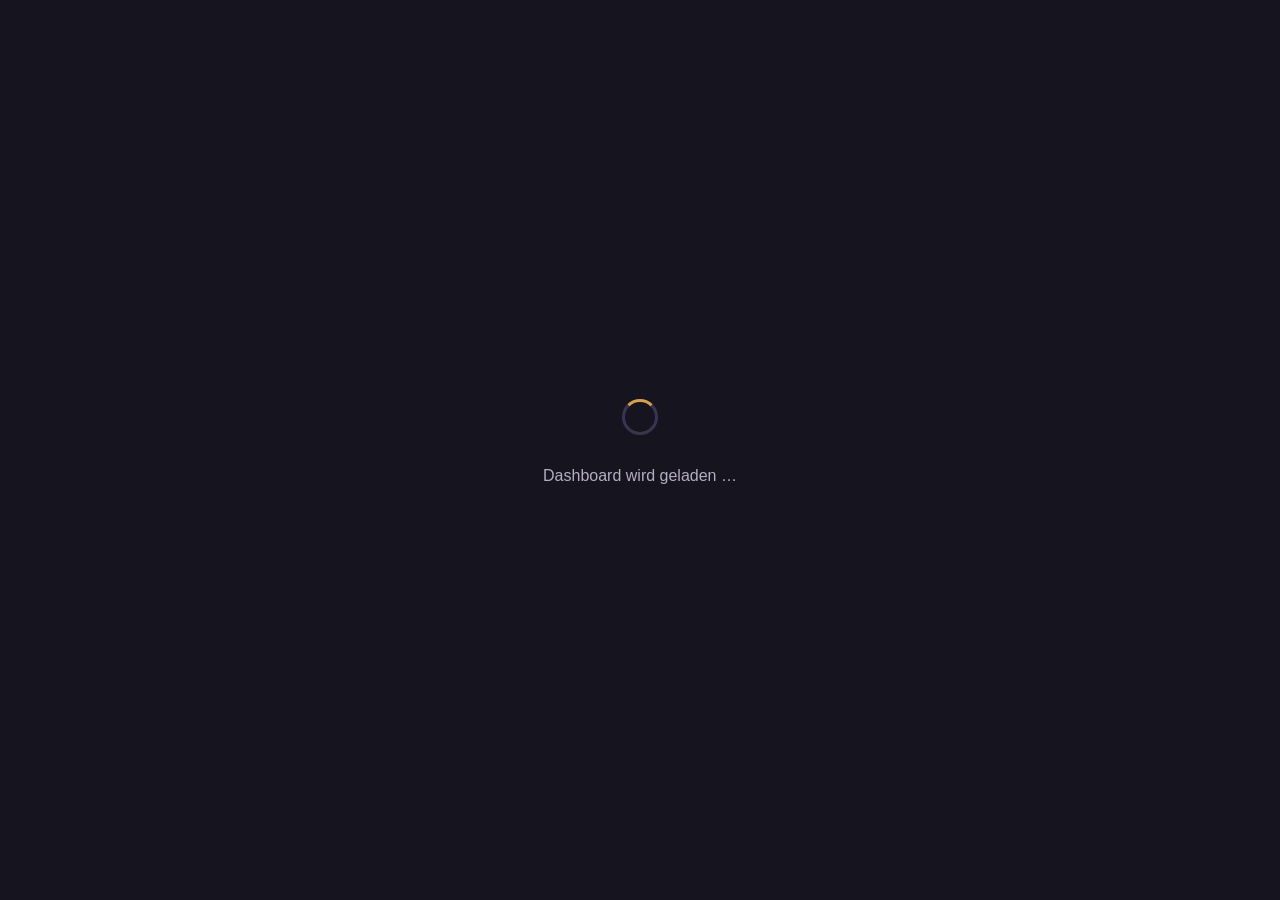
<file: pages/experimente/vorschau.html>
<!DOCTYPE html>
<html lang="de">
<head>
  <meta charset="UTF-8">
  <meta name="viewport" content="width=device-width, initial-scale=1.0">
  <title>Rollenspieltag - Stil-Vorschau</title>
  <link rel="stylesheet" href="../../styles/style.css?v=72">
  <link rel="stylesheet" href="../../styles/timeline.css?v=72">
  <!-- Lädt den per Adresse gewählten Stil (?stil=neon) NACH den Basis-Styles, damit
       er sie überschreibt. Neue Stile: Datei in styles/experimente/ anlegen und
       hier in STILE (und in index.html dieses Ordners) eintragen. -->
  <script>
    const STILE = {
      pergament: "Pergament",
      neon: "Neon",
      hell: "Hell",
      waldgruen: "Waldgrün"
    };
    const gewaehlterStil = new URLSearchParams(location.search).get("stil");
    if (Object.prototype.hasOwnProperty.call(STILE, gewaehlterStil)) {
      document.write('<link rel="stylesheet" href="../../styles/experimente/' + gewaehlterStil + '.css?v=73">');
    }
  </script>
</head>
<body>

  <div id="loading-overlay" class="loading-overlay">
    <div class="loading-spinner" aria-hidden="true"></div>
    <p>Dashboard wird geladen …</p>
  </div>

  <header class="event-header">
    <div class="event-header-top">
      <img class="event-logo" src="../../Images/Default/gc_logo.png" alt="Logo des Veranstalters">
      <h1 id="event-title"> </h1>
    </div>
    <p class="event-datetime">Am <strong id="event-date"></strong> im <strong id="event-location"></strong></p>
  </header>

  <nav class="slot-nav" id="slot-nav">
    <div class="slot-nav-current-frame">
      <div class="slot-nav-current" id="slot-nav-current"></div>
    </div>
    <a class="slot-nav-view-toggle" href="../timeline.html" aria-label="Zeitstrahl-Ansicht (Test)" title="Zeitstrahl-Ansicht (Test)">
      <svg class="slot-nav-view-icon" viewBox="0 0 24 24" fill="none" stroke="currentColor" stroke-width="2" stroke-linecap="round" stroke-linejoin="round" aria-hidden="true">
        <rect x="3" y="4" width="18" height="18" rx="2"></rect>
        <line x1="16" y1="2" x2="16" y2="6"></line>
        <line x1="8" y1="2" x2="8" y2="6"></line>
        <line x1="3" y1="10" x2="21" y2="10"></line>
      </svg>
      <span class="slot-nav-view-label">Zeitplan</span>
    </a>
  </nav>

  <main>
    <div id="slots-container"></div>
  </main>

  <footer class="site-footer">
    <p id="stil-wahl" style="margin: 0 0 0.8rem;"></p>
    <a href="index.html">&larr; Zurück zu den Experimenten</a>
  </footer>

  <!-- Pop-up mit Abenteuer-Details (identisch zur Kachelansicht in index.html) -->
  <div class="modal-overlay hidden" id="modal-overlay">
    <div class="modal" role="dialog" aria-modal="true" aria-labelledby="modal-system">
      <button class="modal-close" id="modal-close" aria-label="Schließen">&times;</button>
      <div id="modal-image-slot">
        <div id="modal-image-inner"></div>
        <div class="modal-image-overlay">
          <div class="modal-header-row">
            <h2 class="modal-system" id="modal-system"></h2>
            <img class="modal-language hidden" id="modal-language" alt="Englisch">
          </div>
          <p class="modal-title" id="modal-title"></p>
        </div>
      </div>
      <div class="modal-content">
        <div class="modal-stats">
          <div class="stat" id="modal-time"></div>
          <div class="stat" id="modal-players"></div>
        </div>
        <div class="fill-bar hidden" id="modal-fill-bar"></div>
        <p class="modal-section-label">
          <span id="modal-description-label">Beschreibung:</span>
          <span class="content-warning-flag hidden" id="modal-content-warning-flag"></span>
        </p>
        <p class="modal-description" id="modal-description"></p>
        <p class="modal-gm" id="modal-gm"></p>
      </div>
    </div>
  </div>

  <script>
    // Stil-Umschalter im Footer: Links zu allen Stilen, der aktuelle ist hervorgehoben
    document.getElementById("stil-wahl").innerHTML = "Stil: " + Object.keys(STILE).map(function (key) {
      var aktiv = key === gewaehlterStil;
      return '<a href="?stil=' + key + '"' + (aktiv ? ' style="color: var(--accent); font-weight: 700;"' : "") + ">" + STILE[key] + "</a>";
    }).join(" &middot; ");
  </script>
  <script>const ASSET_BASE = "../../";</script>
  <script src="../../source/data.js?v=72"></script>
  <script src="../../csv-link.js"></script>
  <script src="../../source/sheet-loader.js?v=72"></script>
  <script src="../../source/image-resolver.js?v=72"></script>
  <script src="../../source/script.js?v=72"></script>
</body>
</html>
</file>
<file: styles/style.css>
/*
  ============================================================
  style.css - Grundstil aller Seiten
  ============================================================
  Aufbau dieser Datei:
    1. Farben, Schrift, Grundeinstellungen
    2. Navbar (oben, bleibt beim Scrollen stehen)
    3. Ladescreen
    4. Seitenkopf
    5. Zeitslots und Angebotskarten
    6. Auslastungsbalken
    7. Info-Pop-up
    8. Hilfsklasse .hidden (muss zuletzt stehen)

  Die Zeitstrahl-Ansicht ergänzt das in timeline.css. Farben nur über die
  Variablen unten ändern - fast alles andere greift darauf zurück.
*/

/* ---------- 1. Farben, Schrift, Grundeinstellungen ---------- */

:root {
  --bg: #16141f;          /* Seitenhintergrund */
  --bg-alt: #1e1b2a;      /* Pop-up-Hintergrund */
  --card-bg: #262238;     /* Karten, Kästchen */
  --card-hover: #322c47;  /* Karten beim Darüberfahren */
  --accent: #d4a24e;      /* Hauptakzent (Überschriften, Zeiten) */
  --accent-2: #7c5cff;    /* zweiter Akzent (Hover-Rahmen) */
  --text: #f1eef7;
  --text-dim: #b3aec2;    /* gedämpfter Text */
  --border: #3a3450;
  --shadow: rgba(0, 0, 0, 0.45);
  font-family: "Segoe UI", "Trebuchet MS", Verdana, sans-serif;
}

* {
  box-sizing: border-box;
}

html {
  scroll-behavior: smooth;
  scrollbar-width: none;
  /* Fallback-Hintergrund: body wird bei offenem Pop-up per position:fixed aus
     dem Fluss genommen, wodurch html seine Höhe verlieren kann - ohne diesen
     Hintergrund würde dabei kurz das weiße Standard-Weiß durchscheinen. */
  background: var(--bg);
}

html::-webkit-scrollbar {
  display: none;
}

body {
  margin: 0;
  background: radial-gradient(circle at top, #221f30 0%, var(--bg) 60%);
  color: var(--text);
  min-height: 100vh;
}

/* Bei offenem Pop-up (openModal()/closeModal() in shared.js) wird die Seite per
   position:fixed eingefroren statt per overflow:hidden - so ändert sich die
   Scrollbar-Breite nicht und der Inhalt springt nicht zur Seite. */
body.modal-open {
  position: fixed;
  left: 0;
  right: 0;
  width: 100%;
}

/* ---------- 2. Navbar ---------- */

/* Dreispaltiges Grid (1fr auto 1fr): Links steht der aktuelle Abschnitt, rechts
   der Button zum Ansichtswechsel. Die Höhe richtet sich nach dem Button. */
.slot-nav {
  position: sticky;
  top: 0;
  z-index: 20;
  display: grid;
  grid-template-columns: 1fr auto 1fr;
  align-items: center;
  gap: 1rem;
  padding: 0.6rem 1rem;
  background: rgba(22, 20, 31, 0.92);
  backdrop-filter: blur(6px);
  border-bottom: 1px solid var(--border);
}

/* Name + Zeitspanne des Abschnitts, der gerade oben im Fenster steht (befüllt
   von setupNavCurrentSection() in script.js). Gleiche Größe wie die echte
   Überschrift (.slot-heading). Liegt absolut über der ganzen Navbar und hat
   dieselbe max-width/margin/padding wie <main>: so fluchtet der Text links
   exakt mit den Überschriften und hat auch auf schmalen Bildschirmen die volle
   Breite, statt in der engen Grid-Spalte neben dem Button abgeschnitten zu werden. */
.slot-nav-current-frame {
  position: absolute;
  inset: 0;
  max-width: 1200px;
  margin: 0 auto;
  padding: 0 1.5rem;
  display: flex;
  align-items: center;
  pointer-events: none;
}

.slot-nav-current {
  width: 100%;
  text-align: left;
  font-size: 1.4rem;
  font-weight: 700;
  color: var(--text);
  white-space: nowrap;
  overflow: hidden;
  text-overflow: ellipsis;
}

.slot-nav-current .slot-nav-current-time {
  color: var(--accent);
  font-weight: 600;
  font-size: 1rem;
  margin-left: 0.5rem;
}

/* Button zum Wechseln zwischen Kachel- und Zeitstrahl-Ansicht (rechts in der Navbar) */
.slot-nav-view-toggle {
  grid-column: 3;
  justify-self: end;
  /* Muss über dem absolut positionierten Abschnittstext / der Stunden-Skala
     (siehe timeline.css) liegen, sonst würde er optisch verdeckt. */
  position: relative;
  z-index: 1;
  display: flex;
  align-items: center;
  justify-content: center;
  gap: 0.5rem;
  flex-shrink: 0;
  height: 44px;
  padding: 0 1.1rem;
  border-radius: 999px;
  border: 1px solid var(--border);
  background: var(--card-bg);
  color: var(--accent);
  text-decoration: none;
  font-size: 0.85rem;
  font-weight: 600;
  transition: color 0.15s ease, background 0.15s ease, border-color 0.15s ease, transform 0.15s ease;
}

.slot-nav-view-toggle:hover,
.slot-nav-view-toggle:focus-visible {
  color: var(--text);
  border-color: var(--accent-2);
  background: var(--card-hover);
  transform: translateY(-2px);
  outline: none;
}

.slot-nav-view-icon {
  width: 22px;
  height: 22px;
  flex-shrink: 0;
}

.slot-nav-view-label {
  white-space: nowrap;
}

/* Auf schmalen Bildschirmen nur das Piktogramm zeigen, den Text ausblenden */
@media (max-width: 700px) {
  .slot-nav-view-label {
    display: none;
  }

  .slot-nav-view-toggle {
    padding: 0 0.85rem;
  }
}

/* ---------- 3. Ladescreen ---------- */

/* Verdeckt die ganze Seite, solange die Angebote noch laden - so sieht niemand,
   wie Überschrift und Kacheln erst nachträglich befüllt werden. initPage() in
   shared.js blendet ihn aus (.hidden), sobald die Seite aufgebaut ist. */
.loading-overlay {
  position: fixed;
  inset: 0;
  z-index: 1000;
  display: flex;
  flex-direction: column;
  align-items: center;
  justify-content: center;
  gap: 1rem;
  background: var(--bg);
  color: var(--text-dim);
  font-size: 1rem;
}

.loading-spinner {
  width: 36px;
  height: 36px;
  border: 3px solid var(--border);
  border-top-color: var(--accent);
  border-radius: 50%;
  animation: loading-spin 0.8s linear infinite;
}

@keyframes loading-spin {
  to {
    transform: rotate(360deg);
  }
}

/* ---------- 4. Seitenkopf ---------- */

header.event-header {
  text-align: center;
  padding: 2.5rem 1rem 2rem;
  background: linear-gradient(180deg, #2a2440 0%, transparent 100%);
  border-bottom: 1px solid var(--border);
}

/* Logo und Überschrift in einem Grid mit zwei gleich breiten äußeren Spalten
   (1fr auto 1fr): Das Logo sitzt in der linken Spalte, die Überschrift bleibt in
   der mittleren Spalte bei jeder Bildschirmbreite exakt zentriert und kann sich
   nie mit dem Logo überlappen. Schrift- und Logogröße skalieren stufenlos per
   clamp() mit der Fensterbreite. */
.event-header-top {
  display: grid;
  grid-template-columns: 1fr auto 1fr;
  align-items: center;
  column-gap: 1rem;
  margin-bottom: 0.4rem;
}

header.event-header .event-logo {
  display: block;
  grid-column: 1;
  justify-self: end;
  max-height: clamp(48px, 24px + 6vw, 120px);
  width: auto;
}

header.event-header h1 {
  grid-column: 2;
  margin: 0;
  min-width: 0;
  font-size: clamp(1.6rem, 1.1rem + 2.3vw, 2.9rem);
  letter-spacing: 0.5px;
  color: var(--accent);
  text-shadow: 0 2px 8px var(--shadow);
}

header.event-header .event-datetime {
  margin: 1.2rem 0 0;
  font-size: 1.1rem;
  color: var(--text-dim);
}

header.event-header .event-datetime strong {
  color: var(--accent);
  font-weight: 700;
}

/* Der Ort ist ein Link zu Google Maps: gleiche Farbe wie der Text, nur dezent
   unterstrichen, beim Darüberfahren durchgezogen. */
header.event-header .event-datetime a {
  color: inherit;
  text-decoration: underline dotted;
  text-underline-offset: 4px;
}

header.event-header .event-datetime a:hover,
header.event-header .event-datetime a:focus-visible {
  text-decoration-style: solid;
}

@media (max-width: 700px) {
  header.event-header {
    padding: 1.5rem 1rem 1.2rem;
  }

  header.event-header .event-datetime {
    margin-top: 0.7rem;
    font-size: 0.95rem;
  }
}

/* Inhaltsbereich (Kacheln bzw. Zeitstrahl), mittig mit maximaler Breite */
main {
  max-width: 1200px;
  margin: 0 auto;
  padding: 2rem 1.5rem 4rem;
}

/* ---------- 5. Zeitslots und Angebotskarten ---------- */

.slot-section {
  margin-bottom: 3rem;
  scroll-margin-top: 4.5rem;
}

.slot-section--empty {
  padding-bottom: 1.2rem;
}

.slot-section--empty .slot-heading {
  margin-bottom: 0;
}

.offer-card--pause {
  grid-column: 1 / -1;
}

.slot-heading {
  display: flex;
  align-items: baseline;
  gap: 0.75rem;
  margin-bottom: 1.2rem;
  border-bottom: 2px solid var(--border);
  padding-bottom: 0.6rem;
}

.slot-heading h2 {
  margin: 0;
  font-size: 1.4rem;
  color: var(--text);
}

.slot-heading .slot-time {
  color: var(--accent);
  font-weight: 600;
  font-size: 1rem;
}

.offer-grid {
  display: grid;
  grid-template-columns: repeat(auto-fill, minmax(230px, 1fr));
  gap: 1.25rem;
}

/* Karten-Layout: Titelbild/Farbverlauf füllt die ganze Karte, Text liegt darüber
   (mit dunklem Verlauf von unten für Lesbarkeit), statt Bild oben + Text darunter. */
.offer-card {
  background: var(--card-bg);
  border: 1px solid var(--border);
  border-radius: 12px;
  overflow: hidden;
  cursor: pointer;
  position: relative;
  min-height: 220px;
  transition: transform 0.15s ease, box-shadow 0.15s ease, background 0.15s ease;
  display: flex;
  flex-direction: column;
  justify-content: flex-end;
}

.offer-card:hover,
.offer-card:focus-visible {
  transform: translateY(-4px);
  box-shadow: 0 10px 24px var(--shadow);
  background: var(--card-hover);
  outline: none;
}

.offer-card .offer-image {
  position: absolute;
  inset: 0;
  width: 100%;
  height: 100%;
  object-fit: cover;
  z-index: 0;
}

/* Platzhalter, wenn es kein Bild gibt: Farbverlauf (inline gesetzt) mit Logo */
.offer-card .offer-placeholder {
  position: absolute;
  inset: 0;
  width: 100%;
  height: 100%;
  display: flex;
  align-items: center;
  justify-content: center;
  z-index: 0;
}

/* Logo im Platzhalter (siehe placeholderLogoMarkup() in image-resolver.js) */
.placeholder-logo {
  width: auto;
  height: auto;
  max-width: 36%;
  max-height: 55%;
  opacity: 0.3;
  pointer-events: none;
  user-select: none;
}

.offer-card .offer-overlay {
  position: absolute;
  inset: 0;
  z-index: 1;
  background: linear-gradient(
    to top,
    rgba(10, 8, 16, 0.92) 15%,
    rgba(10, 8, 16, 0.55) 50%,
    rgba(10, 8, 16, 0.05) 85%
  );
}

.offer-card .offer-body {
  position: relative;
  z-index: 2;
  padding: 0.9rem 1rem 1.1rem;
}

.offer-card .offer-header-row {
  display: flex;
  justify-content: space-between;
  align-items: center;
  gap: 0.5rem;
  margin: 0 0 0.3rem;
}

.offer-card .offer-system {
  font-size: 0.78rem;
  text-transform: uppercase;
  letter-spacing: 0.06em;
  color: var(--accent);
  font-weight: 600;
  overflow: hidden;
  text-overflow: ellipsis;
  white-space: nowrap;
}

.offer-card .offer-language {
  height: 14px;
  width: auto;
  flex-shrink: 0;
  border-radius: 2px;
}

.offer-card .offer-title {
  margin: 0 0 0.5rem;
  font-size: 1.1rem;
  line-height: 1.3;
  color: #fff;
}

.offer-card .offer-footer {
  display: flex;
  justify-content: space-between;
  font-size: 0.82rem;
}

.offer-card .offer-footer span {
  color: rgba(255, 255, 255, 0.85);
}

/* ---------- 6. Auslastungsbalken ---------- */

/* Ein Segment pro Spielerplatz statt eines durchgehenden Balkens: so sieht man
   auf einen Blick die grobe Auslastung (Ampelfarbe) und die genaue Anzahl
   freier/belegter Plätze (siehe buildFillSegments() in shared.js). */
.fill-bar {
  display: flex;
  gap: 2px;
  height: 6px;
  margin-top: 0.5rem;
}

.fill-segment {
  flex: 1;
  min-width: 2px;
  height: 100%;
  border-radius: 2px;
  background: rgba(255, 255, 255, 0.08);
}

/* Ampelfarben je nach Auslastung */
.fill-segment.filled.fill-low {
  background: linear-gradient(90deg, #2ecc71, #27ae60);
}

.fill-segment.filled.fill-mid {
  background: linear-gradient(90deg, #f4d03f, #f39c12);
}

.fill-segment.filled.fill-full {
  background: linear-gradient(90deg, #e74c3c, #c0392b);
}

/* Handy: 2 Karten pro Reihe statt mehrerer, Schrift und Innenabstand etwas
   kompakter, damit alles bei der geringeren Kartenbreite lesbar bleibt. */
@media (max-width: 700px) {
  .offer-grid {
    grid-template-columns: repeat(2, 1fr);
    gap: 0.75rem;
  }

  .offer-card {
    min-height: 170px;
  }

  .offer-card .offer-body {
    padding: 0.6rem 0.7rem 0.8rem;
  }

  .offer-card .offer-system {
    font-size: 0.65rem;
  }

  .offer-card .offer-title {
    font-size: 0.9rem;
    line-height: 1.2;
  }

  .offer-card .offer-footer {
    flex-direction: column;
    align-items: flex-start;
    gap: 0.2rem;
    font-size: 0.68rem;
  }
}

/* ---------- 7. Info-Pop-up ---------- */

/* Der Hintergrund hinter dem Pop-up wird nur unscharf (kein Abdunkeln). */
.modal-overlay {
  position: fixed;
  inset: 0;
  background: transparent;
  backdrop-filter: blur(8px);
  -webkit-backdrop-filter: blur(8px);
  display: flex;
  align-items: center;
  justify-content: center;
  padding: 1.5rem;
  z-index: 100;
}

/* Feste Höhe: Bild, Kennzahlen und Balken bleiben stehen, nur die Beschreibung
   (.modal-description) scrollt. */
.modal {
  background: var(--bg-alt);
  border: 1px solid var(--border);
  border-radius: 14px;
  max-width: 560px;
  width: 100%;
  height: min(640px, 90vh);
  overflow: hidden;
  box-shadow: 0 20px 60px rgba(0, 0, 0, 0.6);
  position: relative;
  display: flex;
  flex-direction: column;
}

/* Bildbereich: Das Bild geht per Verlauf (::after) fließend in den Pop-up-
   Hintergrund über, System und Titel liegen als Overlay direkt darauf - so
   bleibt darunter mehr Platz für die Beschreibung. */
.modal #modal-image-slot {
  position: relative;
  flex-shrink: 0;
  height: 230px;
}

#modal-image-inner {
  position: absolute;
  inset: 0;
}

.modal #modal-image-slot::after {
  content: "";
  position: absolute;
  left: 0;
  right: 0;
  bottom: 0;
  height: 70%;
  background: linear-gradient(180deg, transparent, var(--bg-alt) 95%);
  pointer-events: none;
}

.modal .modal-image,
.modal .modal-placeholder {
  width: 100%;
  height: 100%;
  object-fit: cover;
  display: block;
  border-radius: 14px 14px 0 0;
}

/* Platzhalter ohne Bild: Logo mittig auf dem Farbverlauf */
.modal .modal-placeholder {
  display: flex;
  align-items: center;
  justify-content: center;
}

.modal-image-overlay {
  position: absolute;
  left: 0;
  right: 0;
  bottom: 0;
  padding: 0 1.6rem 0.9rem;
  z-index: 1;
}

.modal-image-overlay .modal-header-row {
  display: flex;
  justify-content: space-between;
  align-items: center;
  gap: 0.75rem;
  margin: 0 0 0.15rem;
}

.modal-image-overlay .modal-system {
  margin: 0;
  color: var(--accent);
  font-size: 1.5rem;
  text-shadow: 0 2px 6px rgba(0, 0, 0, 0.85);
}

.modal-image-overlay .modal-language {
  height: 18px;
  width: auto;
  flex-shrink: 0;
  border-radius: 3px;
}

.modal-image-overlay .modal-title {
  margin: 0;
  color: var(--text);
  font-size: 1.05rem;
  font-weight: 500;
  text-shadow: 0 2px 6px rgba(0, 0, 0, 0.85);
}

.modal-close {
  position: absolute;
  top: 0.7rem;
  right: 0.8rem;
  z-index: 2;
  display: flex;
  align-items: center;
  justify-content: center;
  padding: 0;
  background: rgba(0, 0, 0, 0.4);
  border: none;
  color: #fff;
  font-size: 1.3rem;
  line-height: 1;
  width: 36px;
  height: 36px;
  border-radius: 50%;
  cursor: pointer;
}

.modal-close:hover {
  background: rgba(0, 0, 0, 0.65);
}

.modal-content {
  padding: 0.7rem 1.6rem 1.8rem;
  display: flex;
  flex-direction: column;
  flex: 1 1 auto;
  min-height: 0;
}

/* Alles außer der Beschreibung soll nie schrumpfen (Flex-Kinder dürfen das
   sonst standardmäßig) - dadurch bleiben Bild, Stats, Auslastungsbalken etc.
   bei jedem Angebot gleich groß, egal wie viel Text/Spieler dazukommen. */
.modal-content > * {
  flex-shrink: 0;
}

.modal-stats {
  display: flex;
  gap: 0.6rem;
  flex-wrap: wrap;
  margin-bottom: 0.6rem;
}

.modal-stats .stat {
  background: var(--card-bg);
  border: 1px solid var(--border);
  border-radius: 8px;
  padding: 0.5rem 0.8rem;
  font-size: 0.85rem;
}

.modal-stats .stat strong {
  display: block;
  color: var(--text);
  font-size: 0.95rem;
}

.modal-stats .stat span {
  color: var(--text-dim);
}

.modal-content #modal-fill-bar {
  margin-top: 0;
}

.modal-section-label {
  margin: 0.75rem 0 0.3rem;
  padding-top: 0.75rem;
  border-top: 1px solid var(--border);
  color: var(--text);
  font-size: 1.05rem;
  font-weight: 500;
  line-height: 1;
}

/* Content Warning: kleine rote Markierung neben "Beschreibung:" (.content-warning-
   flag) und der Warntext als roter, durchsichtiger Kasten am Ende der Beschreibung
   (.content-warning-text) - beides wird in openModal() (shared.js) befüllt. */
.content-warning-flag {
  display: inline-flex;
  align-items: center;
  gap: 0.2rem;
  margin-left: 0.4rem;
  padding: 0.1rem 0.45rem;
  border-radius: 999px;
  background: rgba(220, 38, 38, 0.14);
  border: 1px solid rgba(220, 38, 38, 0.5);
  color: #ff9494;
  font-size: 0.68rem;
  font-weight: 700;
  letter-spacing: 0.02em;
  vertical-align: middle;
}

.content-warning-text {
  display: block;
  margin-top: 0.4rem;
  color: #ff9494;
  background: rgba(220, 38, 38, 0.12);
  border: 1px solid rgba(220, 38, 38, 0.5);
  border-radius: 8px;
  padding: 0.6rem 0.8rem;
  line-height: 1.4;
}

.content-warning-text strong {
  font-weight: 700;
}

.modal-description {
  line-height: 1.55;
  color: var(--text);
  white-space: pre-line;
  flex: 1 1 auto;
  min-height: 0;
  overflow-y: auto;
  overflow-anchor: none;
  padding-right: 0.5rem;
  scrollbar-width: thin;
  scrollbar-color: var(--border) transparent;
}

.modal-description::-webkit-scrollbar {
  width: 6px;
}

.modal-description::-webkit-scrollbar-track {
  background: transparent;
}

.modal-description::-webkit-scrollbar-thumb {
  background: var(--border);
  border-radius: 999px;
}

.modal-description::-webkit-scrollbar-thumb:hover {
  background: var(--accent-2);
}

.modal-gm {
  margin-top: 1rem;
  font-size: 0.9rem;
  color: var(--text-dim);
}

/* ---------- 8. Hilfsklasse ---------- */

/* Blendet ein Element aus (per JS gesetzt/entfernt). Steht bewusst GANZ am Ende:
   Bei gleicher Spezifität gewinnt die spätere Regel - nur so schlägt .hidden die
   display-Angaben anderer Klassen (z.B. .loading-overlay, .modal-overlay). */
.hidden {
  display: none;
}
</file>
<file: styles/timeline.css>
/*
  ============================================================
  timeline.css - Zusatz-Styles für den Zeitstrahl (pages/timeline.html)
  ============================================================
  Wird zusätzlich zu style.css geladen. Aufbau:
    1. Stunden-Skala in der Navbar
    2. Zeitstrahl: Gitterlinien, Pausen-Bänder, Angebots-Balken
    3. Mobile: Slots nebeneinander zum Wischen

  Gebaut wird alles von timeline.js.
*/

/* ---------- 1. Stunden-Skala in der Navbar ---------- */

/* Die Skala (#nav-time-ruler) liegt absolut über der ganzen Navbar. Drei Ebenen,
   damit die Prozent-Positionen der Marken exakt zu den Gitterlinien im Zeitstrahl
   passen:
     .nav-time-ruler        volle Navbar-Breite (nur Verankerung, kein Padding)
     .nav-time-ruler-frame  dieselbe max-width/margin/padding wie <main>
     .nav-time-ruler-track  ohne eigenes Padding, also exakt so breit wie der
                            Innenbereich von <main> = Bezugsgröße der Prozente
   pointer-events:none, damit der Wechsel-Button darunter klickbar bleibt. */
.nav-time-ruler {
  position: absolute;
  inset: 0;
  pointer-events: none;
}

.nav-time-ruler-frame {
  height: 100%;
  max-width: 1200px;
  margin: 0 auto;
  padding: 0 1.5rem;
}

.nav-time-ruler-track {
  position: relative;
  height: 100%;
}

.nav-time-ruler-track .timeline-tick {
  top: 50%;
  transform: translate(-50%, -50%);
}

.nav-time-ruler-track .timeline-tick--first {
  transform: translateY(-50%);
}

.nav-time-ruler-track .timeline-tick--last {
  transform: translate(-100%, -50%);
}

/* Überschrift (z.B. "Nachmittag 13:00 - 18:00 Uhr") und Wisch-Hinweis über den
   Stunden-Marken - nur auf Mobile sichtbar (siehe unten), auf dem Desktop gibt
   es keinen einzelnen "aktuellen" Zeitraum. */
.nav-slot-heading {
  display: none;
}

.nav-slot-heading .nav-slot-time {
  color: var(--accent);
  font-weight: 600;
  margin-left: 0.4rem;
}

.nav-slot-hint {
  display: none;
}

@media (max-width: 700px) {
  /* Höhere Navbar: Platz für Überschrift, Hinweis und Stunden-Marken untereinander
     (nur auf dieser Seite - hier steht #nav-time-ruler in der Navbar). */
  .slot-nav:has(#nav-time-ruler) {
    min-height: 100px;
  }

  .nav-time-ruler-frame {
    display: flex;
    flex-direction: column;
    justify-content: flex-start;
    gap: 0.35rem;
    padding-top: 1rem;
    padding-bottom: 0.5rem;
  }

  /* Ansichts-Button vertikal mittig zwischen Navbar-Oberkante und Stunden-Marken
     (statt über die gesamte Navbar-Höhe zentriert). */
  #nav-time-ruler + .slot-nav-view-toggle {
    align-self: start;
    margin-top: 5px;
  }

  .nav-slot-heading {
    display: block;
    font-size: 1.4rem;
    font-weight: 700;
    color: var(--text);
    white-space: nowrap;
    overflow: hidden;
    text-overflow: ellipsis;
  }

  .nav-slot-heading .nav-slot-time {
    font-size: 1rem;
  }

  .nav-slot-hint {
    display: block;
    font-size: 0.7rem;
    font-weight: 600;
    color: var(--text-dim);
    white-space: nowrap;
    overflow: hidden;
    text-overflow: ellipsis;
  }

  .nav-time-ruler-track {
    flex: 0 0 1rem;
    height: 1rem;
  }

  .nav-time-ruler-track .timeline-tick {
    font-size: 0.68rem;
  }
}

/* Schließt auf dem Desktop die Standard-Lücke über <main> (padding-top aus
   style.css), damit der Zeitstrahl direkt an der Navbar beginnt. Auf Mobile
   bleibt der normale Abstand. */
@media (min-width: 701px) {
  #timeline-container {
    margin-top: -2rem;
  }
}

/* ---------- 2. Zeitstrahl ---------- */

.timeline-wrapper {
  padding-bottom: 1rem;
}

/* Stunden-Marke; Position (left) wird per JS gesetzt. Die erste/letzte Marke
   wird an der Kante ausgerichtet statt zentriert. */
.timeline-tick {
  position: absolute;
  top: 1rem;
  transform: translateX(-50%);
  font-size: 0.85rem;
  font-weight: 700;
  color: var(--text);
  white-space: nowrap;
}

.timeline-tick--first {
  transform: translateX(0);
}

.timeline-tick--last {
  transform: translateX(-100%);
}

.timeline-track {
  position: relative;
}

.timeline-gridline {
  position: absolute;
  top: 0;
  bottom: 0;
  width: 1px;
  background: var(--border);
}

/* Gestreiftes Band für Pausen und Lücken zwischen den Slots */
.timeline-break {
  position: absolute;
  top: 0;
  bottom: 0;
  background: repeating-linear-gradient(
    45deg,
    rgba(255, 255, 255, 0.035),
    rgba(255, 255, 255, 0.035) 8px,
    transparent 8px,
    transparent 16px
  );
  display: flex;
  align-items: center;
  justify-content: center;
}

.timeline-break span {
  color: var(--text-dim);
  font-size: 0.72rem;
  text-transform: uppercase;
  letter-spacing: 0.08em;
}

/* Angebots-Balken. Position, Breite und Zeile setzt buildTimelineBar() inline.
   Aufbau wie die Karten: Bild/Farbverlauf füllt den Balken, der Text liegt mit
   dunklem Verlauf (.offer-overlay) darüber. */
.timeline-bar {
  position: absolute;
  border-radius: 8px;
  color: #fff;
  cursor: pointer;
  overflow: hidden;
  box-shadow: 0 4px 12px var(--shadow);
  border: 1px solid rgba(255, 255, 255, 0.15);
  transition: transform 0.15s ease, box-shadow 0.15s ease;
}

.timeline-bar:hover,
.timeline-bar:focus-visible {
  transform: translateY(-2px);
  box-shadow: 0 8px 20px var(--shadow);
  outline: none;
}

.timeline-bar .offer-image,
.timeline-bar .offer-placeholder {
  position: absolute;
  inset: 0;
  width: 100%;
  height: 100%;
  object-fit: cover;
  z-index: 0;
}

.timeline-bar .offer-placeholder {
  display: flex;
  align-items: center;
  justify-content: center;
}

.timeline-bar .offer-overlay {
  position: absolute;
  inset: 0;
  z-index: 1;
  background: linear-gradient(
    to top,
    rgba(10, 8, 16, 0.9) 20%,
    rgba(10, 8, 16, 0.45) 60%,
    rgba(10, 8, 16, 0.05) 100%
  );
}

.timeline-bar-body {
  position: relative;
  z-index: 2;
  height: 100%;
  padding: 0.5rem 0.7rem;
  display: flex;
  flex-direction: column;
  justify-content: flex-end;
}

.timeline-bar-header-row {
  display: flex;
  justify-content: space-between;
  align-items: center;
  gap: 0.4rem;
}

.timeline-bar-system {
  font-size: 0.66rem;
  text-transform: uppercase;
  letter-spacing: 0.05em;
  opacity: 0.85;
  overflow: hidden;
  text-overflow: ellipsis;
  white-space: nowrap;
}

.timeline-bar-language {
  height: 12px;
  width: auto;
  flex-shrink: 0;
  border-radius: 2px;
}

.timeline-bar-title {
  font-weight: 700;
  font-size: 0.88rem;
  line-height: 1.2;
  margin: 0.15rem 0;
  overflow: hidden;
  display: -webkit-box;
  -webkit-box-orient: vertical;
  -webkit-line-clamp: 2;
}

/* ---------- 3. Mobile: Slots nebeneinander zum Wischen ---------- */

/* Alle Slots (Nachmittag/Pause/Abend) liegen nebeneinander in einem horizontal
   wischbaren Streifen mit Scroll-Snap (siehe renderTimelineBySlot() in timeline.js).
   Vertikal scrollt bewusst die ganze Seite, es gibt keinen eigenen Scroll-
   Container pro Slot. Dafür keine Höhe/overflow-y an Streifen oder Sections setzen:
   overflow-x:auto erzwingt sonst auch overflow-y:auto und macht sie zu
   Scroll-Containern (Swipe-Probleme). */
.timeline-slot-scroller {
  display: flex;
  align-items: flex-start;
  overflow-x: auto;
  scroll-snap-type: x mandatory;
  -webkit-overflow-scrolling: touch;
}

.timeline-slot-section {
  flex: 0 0 100%;
  scroll-snap-align: start;
  overflow: hidden;
}

@media (max-width: 700px) {
  .timeline-tick {
    font-size: 0.7rem;
  }
}
</file>
